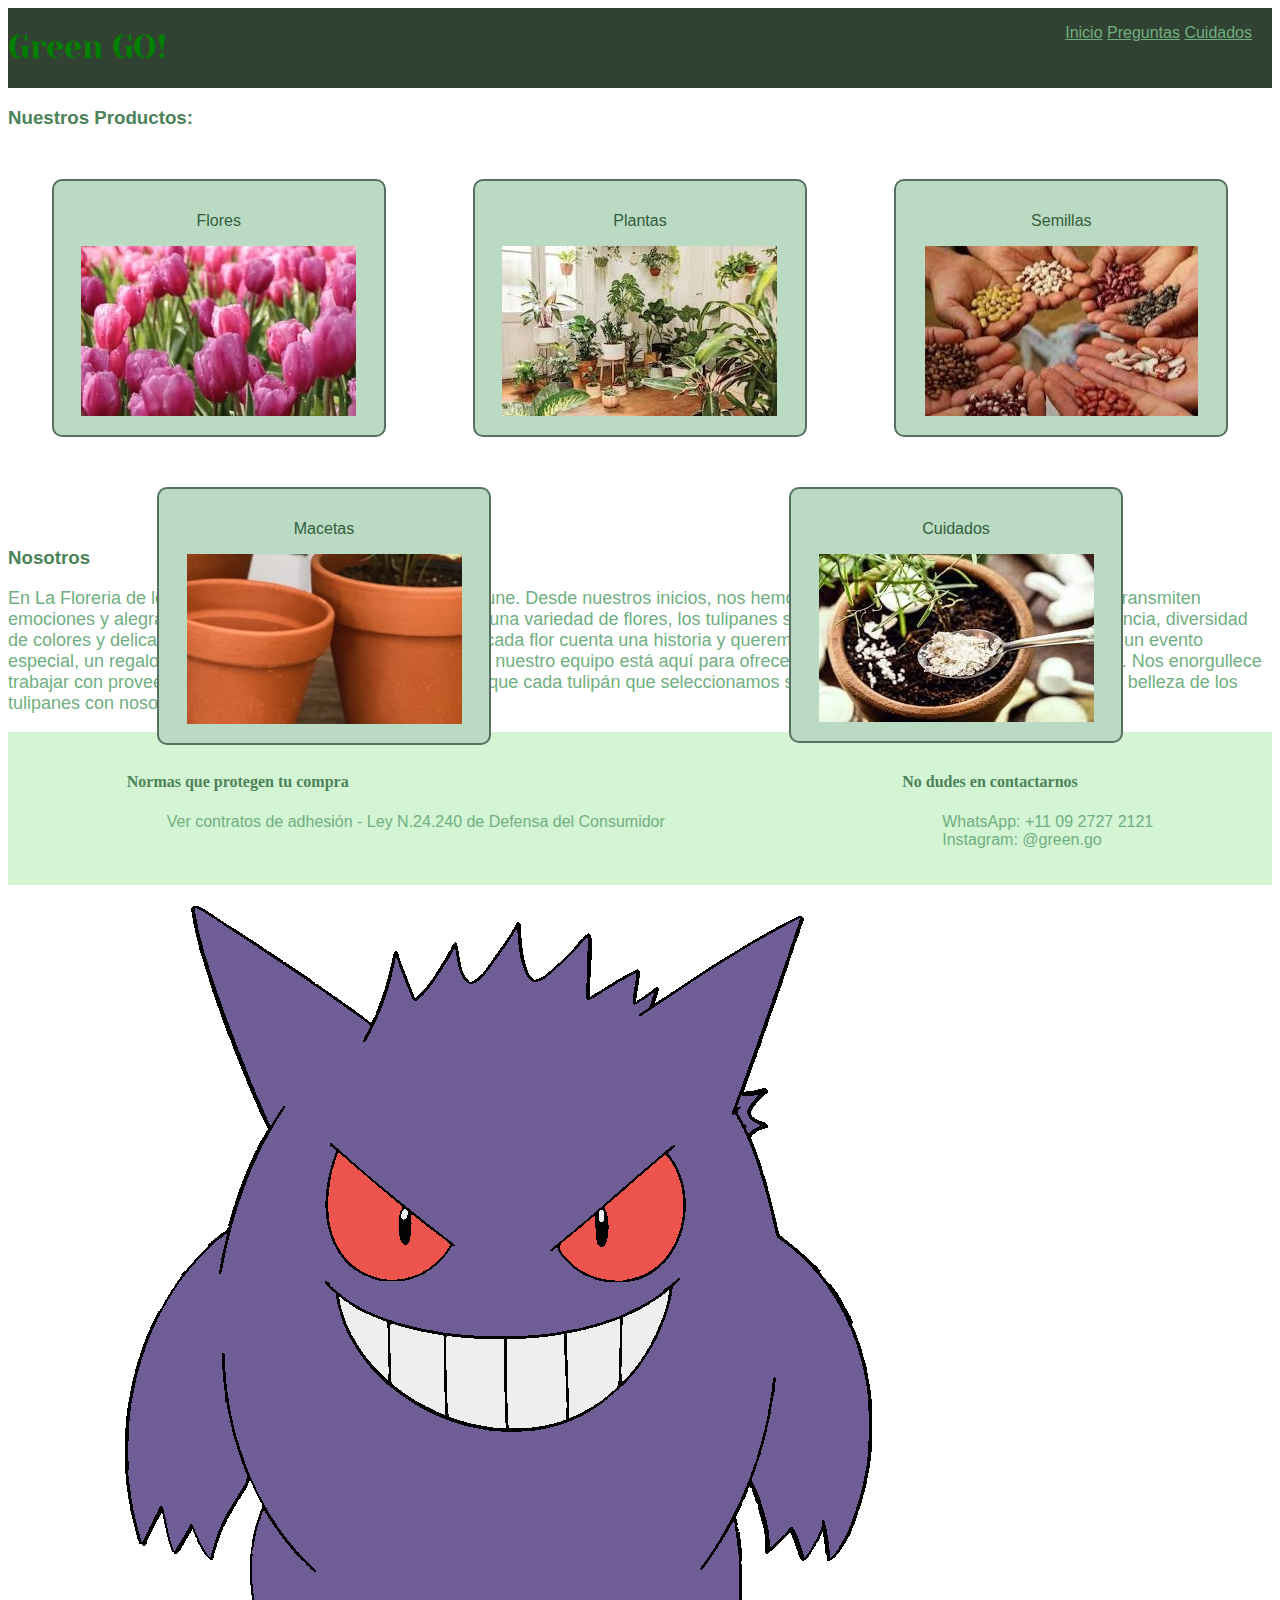
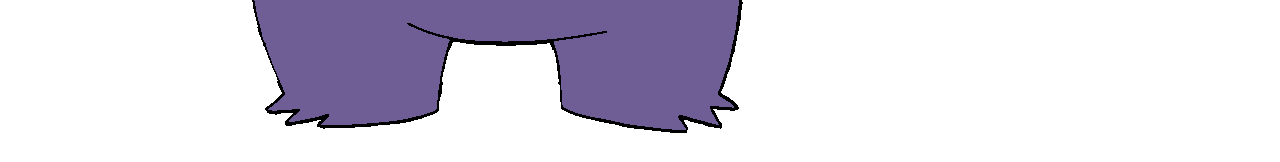
<file: index.html>
<!DOCTYPE html>
<html lang="en">
<head>
    <meta charset="UTF-8">
    <meta name="viewport" content="width=device-width, initial-scale=1.0">
    <title>Document</title>
    <link rel="stylesheet" href="./css/styles.css">
    <style>
        @import url('https://fonts.googleapis.com/css2?family=Caveat:wght@600&family=DynaPuff:wght@400..700&family=Great+Vibes&family=News+Cycle:wght@400;700&family=Yeseva+One&display=swap');
        </style>

</head>
<body>
    <header class="cabeza">
        <h1 class="yeseva-one-regular"> Green GO! </h1>
        <nav>
            <ul class="barra"> 
                <li> <a href="#">Inicio</a></li>
                <li> <a href="./pages/Preguntas.html">Preguntas</a> </li>
                <li> <a href="./pages/productos.html">Cuidados</a></li>
            </ul> 
        </nav> 
    </header>
<main>
    <h3> Nuestros Productos: </h3>
    <div class="contenedor_padre">
        <section>
        <div class="card">
            <p class="parrafo_uno"> Flores</p>
            <img src="./img/floreassssssssssssss.jpg" alt="flores">
        </div>
    </section>
    <section>
    <div class="card">
        <p class="parrafo_uno"> Plantas </p>
            <img src="./img/plantas.jpeg" alt="plantas">
    </div>
    </section>
    <section>
    <div class="card">
        <p class="parrafo_uno"> Semillas</p>
        <img src="./img/semillas.jpeg" alt="semillas">
    </div>
    </section>
    <section>
        <div class="card">
            <p class="parrafo_uno"> Macetas </p>
            <img src="./img/macetita.jpeg" alt="macetas">
        </div>
    </section>
    <section>
    <div class="card">
        <p class="parrafo_uno"> Cuidados</p>
            <img src="./img/cuidados.jpeg" alt="cuidados">
    </div>
    </section>
    </div>
    <articule>
        <h3> Nosotros </h3>
        <p class="parrafo_tres"> En La Floreria de los Tulipanes, la pasión por las flores nos une. Desde nuestros inicios, nos hemos dedicado a crear arreglos florales que transmiten emociones y alegran cada ocasión. Aunque trabajamos con una variedad de flores, los tulipanes son, sin duda, nuestros favoritos. Su elegancia, diversidad de colores y delicadeza nos inspiran a diario.

            Creemos que cada flor cuenta una historia y queremos ayudarte a contar la tuya. Ya sea para un evento especial, un regalo o simplemente para embellecer tu hogar, nuestro equipo está aquí para ofrecerte una experiencia única y personalizada.
            
            Nos enorgullece trabajar con proveedores locales y sostenibles, asegurando que cada tulipán que seleccionamos sea de la mejor calidad. Ven y descubre la belleza de los tulipanes con nosotros. ¡Te esperamos!</p>
    </articule>
</main>
<footer class="fooo">
        <div>
            <h4> Normas que protegen tu compra </h4>
        <ul class="ulredes">
            <li> Ver contratos de adhesión - Ley N.24.240 de Defensa del Consumidor </li>
        </ul>
        </div>
        <div>
            <h4> No dudes en contactarnos </h4>
        <ul class="ulredes"> 
            <li> WhatsApp: +11 09 2727 2121</li>
            <li> Instagram: @green.go</li>
        </ul>
        </div>
</footer>
<div class="gengar">
    <img src="./img/gengar.png" alt="">
</div>
</body>
</html>
</file>
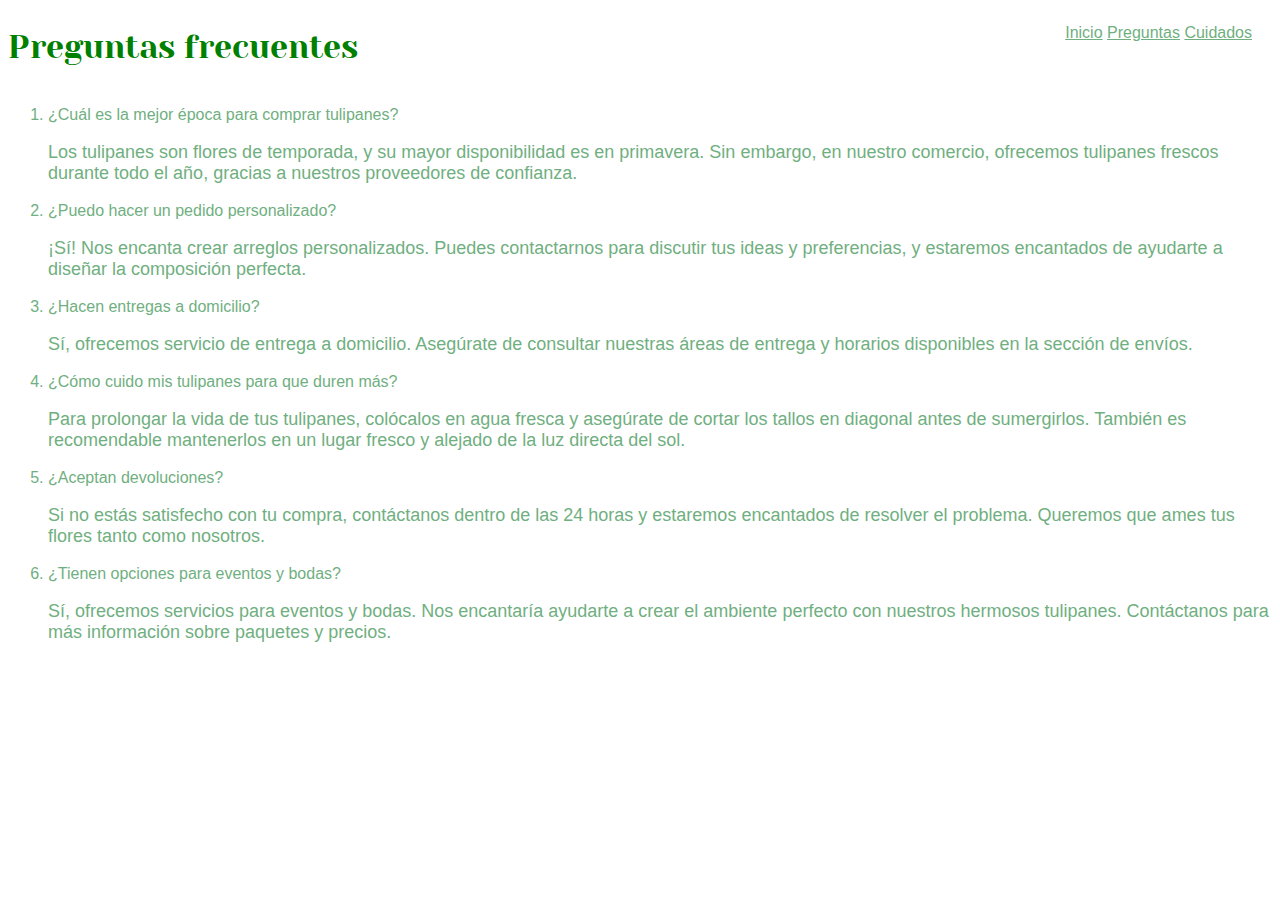
<file: pages/Preguntas.html>
<!DOCTYPE html>
<html lang="en">
<head>
    <meta charset="UTF-8">
    <meta name="viewport" content="width=device-width, initial-scale=1.0">
    <title> Preguntas frecuentes </title>
    <link rel="stylesheet" href="../css/styles.css">
    <style>
        @import url('https://fonts.googleapis.com/css2?family=Caveat:wght@600&family=DynaPuff:wght@400..700&family=Great+Vibes&family=News+Cycle:wght@400;700&family=Yeseva+One&display=swap');
        </style>
</head>
<body>
    <header>
        <h1 class="yeseva-one-regular"> Preguntas frecuentes </h1>
        <nav>
            <ul> 
                <li> <a href="../index.html">Inicio</a></li>
                <li> <a href="#">Preguntas</a> </li>
                <li> <a href="../pages/productos.html"> Cuidados </a></li>
            </ul> 
        </nav> 
    </header>
</body>
<main>
    <p>
        <ol>
            <li> ¿Cuál es la mejor época para comprar tulipanes?
                <p> Los tulipanes son flores de temporada, y su mayor disponibilidad es en primavera. Sin embargo, en nuestro comercio, ofrecemos tulipanes frescos durante todo el año, gracias a nuestros proveedores de confianza.</p></li>
            <li> ¿Puedo hacer un pedido personalizado?
                <p> ¡Sí! Nos encanta crear arreglos personalizados. Puedes contactarnos para discutir tus ideas y preferencias, y estaremos encantados de ayudarte a diseñar la composición perfecta.</p></li>
            <li> ¿Hacen entregas a domicilio?
                <p> Sí, ofrecemos servicio de entrega a domicilio. Asegúrate de consultar nuestras áreas de entrega y horarios disponibles en la sección de envíos.</p></li>
            <li> ¿Cómo cuido mis tulipanes para que duren más?
                <p> Para prolongar la vida de tus tulipanes, colócalos en agua fresca y asegúrate de cortar los tallos en diagonal antes de sumergirlos. También es recomendable mantenerlos en un lugar fresco y alejado de la luz directa del sol.</p></li>
            <li> ¿Aceptan devoluciones?
                <p> Si no estás satisfecho con tu compra, contáctanos dentro de las 24 horas y estaremos encantados de resolver el problema. Queremos que ames tus flores tanto como nosotros.</p></li>
            <li> ¿Tienen opciones para eventos y bodas?
                <p> Sí, ofrecemos servicios para eventos y bodas. Nos encantaría ayudarte a crear el ambiente perfecto con nuestros hermosos tulipanes. Contáctanos para más información sobre paquetes y precios.</p></li>
        </ol>
    </p>
</main>
</html>
</file>
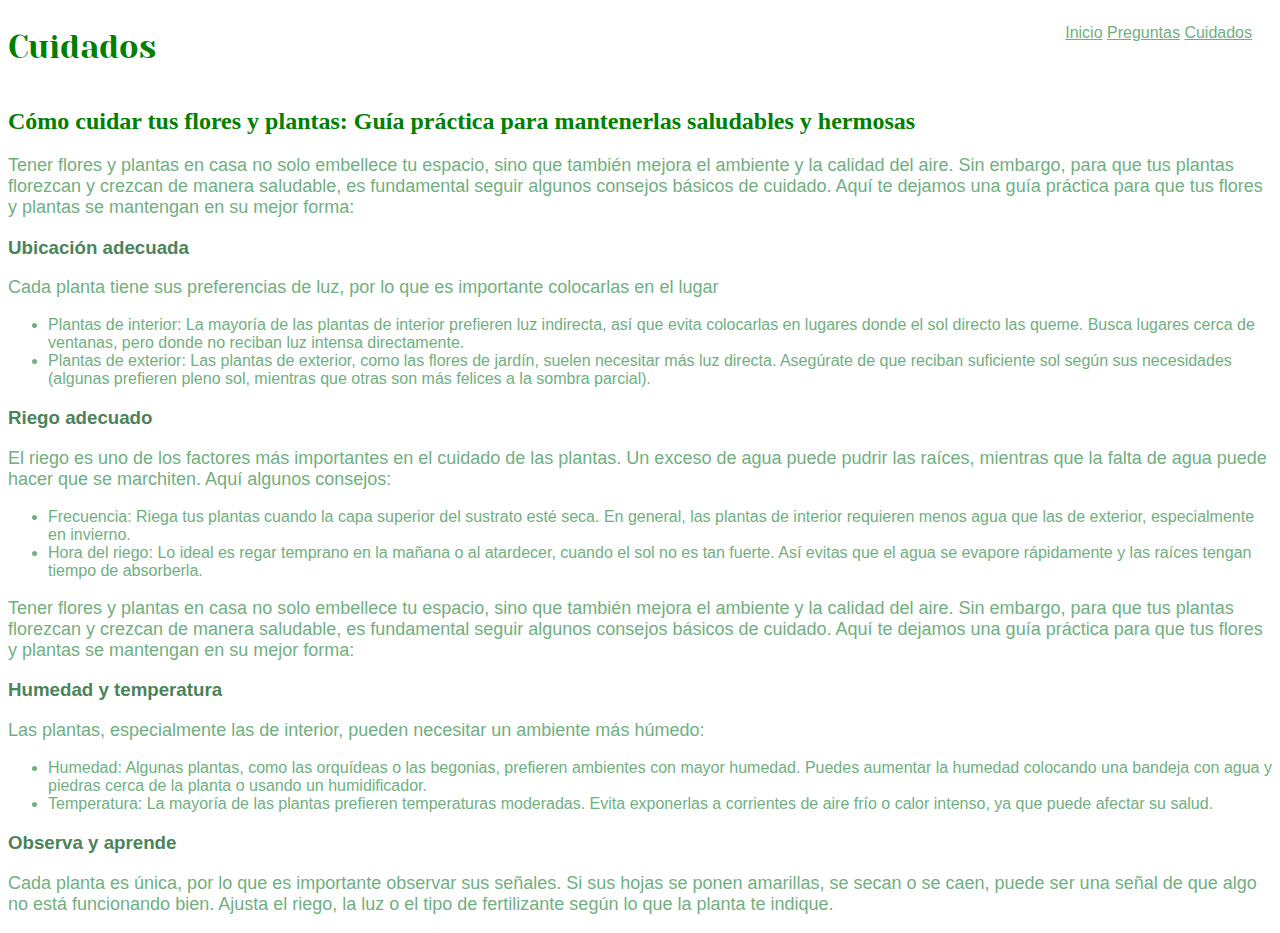
<file: pages/productos.html>
<!DOCTYPE html>
<html lang="en">
<head>
    <meta charset="UTF-8">
    <meta name="viewport" content="width=device-width, initial-scale=1.0">
    <title>Nosotros</title>
    <link rel="stylesheet" href="../css/styles.css">
    <style>
        @import url('https://fonts.googleapis.com/css2?family=Caveat:wght@600&family=DynaPuff:wght@400..700&family=Great+Vibes&family=News+Cycle:wght@400;700&family=Yeseva+One&display=swap');
        </style>
</head>
<body>
</head>
<body>
    <header>
        <h1 class="yeseva-one-regular"> Cuidados </h1>
        <nav>
            <ul> 
                <li> <a href="../index.html">Inicio</a></li>
                <li> <a href="../pages/Preguntas.html">Preguntas</a> </li>
                <li> <a href="#">Cuidados</a></li>
            </ul> 
        </nav> 
    </header>
</body>
<main>
    <h2>
        Cómo cuidar tus flores y plantas: Guía práctica para mantenerlas saludables y hermosas
    </h2>
    <p> Tener flores y plantas en casa no solo embellece tu espacio, sino que también mejora el ambiente y la calidad del aire. Sin embargo, para que tus plantas florezcan y crezcan de manera saludable, es fundamental seguir algunos consejos básicos de cuidado. Aquí te dejamos una guía práctica para que tus flores y plantas se mantengan en su mejor forma:
    </p>
<h3> Ubicación adecuada </h3>
            <p>Cada planta tiene sus preferencias de luz, por lo que es importante colocarlas en el lugar</p>
            <ul>
                <li> Plantas de interior: La mayoría de las plantas de interior prefieren luz indirecta, así que evita colocarlas en lugares donde el sol directo las queme. Busca lugares cerca de ventanas, pero donde no reciban luz intensa directamente.</li>
                <li> Plantas de exterior: Las plantas de exterior, como las flores de jardín, suelen necesitar más luz directa. Asegúrate de que reciban suficiente sol según sus necesidades (algunas prefieren pleno sol, mientras que otras son más felices a la sombra parcial).</li>
            </ul>
        </li>
<h3> Riego adecuado </h3>
        <p>El riego es uno de los factores más importantes en el cuidado de las plantas. Un exceso de agua puede pudrir las raíces, mientras que la falta de agua puede hacer que se marchiten. Aquí algunos consejos:</p>
        <ul>
            <li> Frecuencia: Riega tus plantas cuando la capa superior del sustrato esté seca. En general, las plantas de interior requieren menos agua que las de exterior, especialmente en invierno.</li>
            <li> Hora del riego: Lo ideal es regar temprano en la mañana o al atardecer, cuando el sol no es tan fuerte. Así evitas que el agua se evapore rápidamente y las raíces tengan tiempo de absorberla. </li>
        </ul>
    </li>
    <p>
        Tener flores y plantas en casa no solo embellece tu espacio, sino que también mejora el ambiente y la calidad del aire. Sin embargo, para que tus plantas florezcan y crezcan de manera saludable, es fundamental seguir algunos consejos básicos de cuidado. Aquí te dejamos una guía práctica para que tus flores y plantas se mantengan en su mejor forma:
    </p>
<h3> Humedad y temperatura </h3>
            <p>Las plantas, especialmente las de interior, pueden necesitar un ambiente más húmedo:</p>
            <ul>
                <li>Humedad: Algunas plantas, como las orquídeas o las begonias, prefieren ambientes con mayor humedad. Puedes aumentar la humedad colocando una bandeja con agua y piedras cerca de la planta o usando un humidificador.</li>
                <li>Temperatura: La mayoría de las plantas prefieren temperaturas moderadas. Evita exponerlas a corrientes de aire frío o calor intenso, ya que puede afectar su salud.</li>
            </ul>
        </li>
<h3> Observa y aprende </h3>
        <p>Cada planta es única, por lo que es importante observar sus señales. Si sus hojas se ponen amarillas, se secan o se caen, puede ser una señal de que algo no está funcionando bien. Ajusta el riego, la luz o el tipo de fertilizante según lo que la planta te indique.</p>
    </li>
</main>
</html>
</file>
<file: css/styles.css>
h1{
    color: green;
    position: absolute;
} 

h2{
    color: green;
}

header{
    position: relative;
    height: 80px;
}

nav{
    position: absolute;
    right: 20px;
    justify-content: space-around;
}

p{
    font-family: 'Gill Sans', 'Gill Sans MT', Calibri, 'Trebuchet MS', sans-serif;
    font-size: large;
    color:rgb(112, 175, 127) ;
}

a{
    color: rgb(112, 175, 127) ;
    right: 20px;
    top: 80px;
}

nav li{
    display: inline;
}

body{
    background-image: url("https://i.pinimg.com/736x/9e/a7/ed/9ea7edced5c0c1cc1492aeac8635358f.jpg");
    background-size: cover;
}

.parrafo_uno{
    color: rgb(50, 94, 57);
    font-size: medium;
}

h3{
    color: rgb(76, 131, 89);
    font-family: 'Gill Sans', 'Gill Sans MT', Calibri, 'Trebuchet MS', sans-serif;
}
h4{
    color: rgb(76, 131, 89) ;
}

section{
    position: static;
}

.parrafo_dos{
    color: palevioletred;
    font-size: x-large;
    text-align: center;
}

.parrafo_tres{
    color: rgb(112, 175, 127) ;
}


.ulredes{
    color:rgb(112, 175, 127) ;
    list-style: none;
    justify-content: space-around;
    font-family: 'Gill Sans', 'Gill Sans MT', Calibri, 'Trebuchet MS', sans-serif;
}

ol{
    color:rgb(112, 175, 127) ;
    font-family: 'Gill Sans', 'Gill Sans MT', Calibri, 'Trebuchet MS', sans-serif;
}

ul{
    color:rgb(112, 175, 127) ;
    font-family: 'Gill Sans', 'Gill Sans MT', Calibri, 'Trebuchet MS', sans-serif;
}

.caveat- {
  font-family: "Caveat", cursive;
  font-optical-sizing: auto;
  font-weight: 600;
  font-size: xx-large;
}

.yeseva-one-regular {
    font-family: "Yeseva One", serif;
    font-weight: 10;
    font-style: small;
  }

.selector{
    max-width: 55%;
    background-color: rgb(245, 223, 233);
    border: 2px solid rgb(112, 175, 127);
    padding:10px;
    margin:10px;
}

.style{
    max-width: 100%;
    position: relative;
    background-color: rgb(250, 189, 189);
    max-width: 100%;
}

.style2{
    max-width: 100%;
    background-color: rgb(245, 223, 233);
    border: 2px solid rgb(112, 175, 127);
    padding:10px;
    margin:10px;
}

.card{
    position: relative;
    width: 300px;
    border: 2px solid;
    border-color: rgb(87, 112, 98);
    margin: 0 auto;
    text-align: center;
    background-color: rgb(186, 218, 196) ;
    padding: 15px;
    border-radius:  10px;
    margin-bottom: 50px;
}

.contenedor_limite{
    background-color: brown;
    max-width: 1200px;
    margin: 0 auto;
}

.contenedor_padre{
    position: relative;
    display: flex;
    height: 350px;
    justify-content: space-around;
    flex-wrap: wrap;
    margin-top: 50px;
}

footer{
    display: flex;
    justify-content: space-around;
    padding-bottom: 20px;
    padding-top: 20px;
}

.fooo{
    background-color: rgb(211, 245, 211);
}

.cabeza{
    background-color: rgb(49, 66, 51);
}

.barra{
    justify-content: space-around;
}

.gengar{
    position: absolute;
    width: 300px;
    margin: 0 auto;
    text-align: center;
    padding: 15px;
    margin-bottom: 50px;
}
</file>
